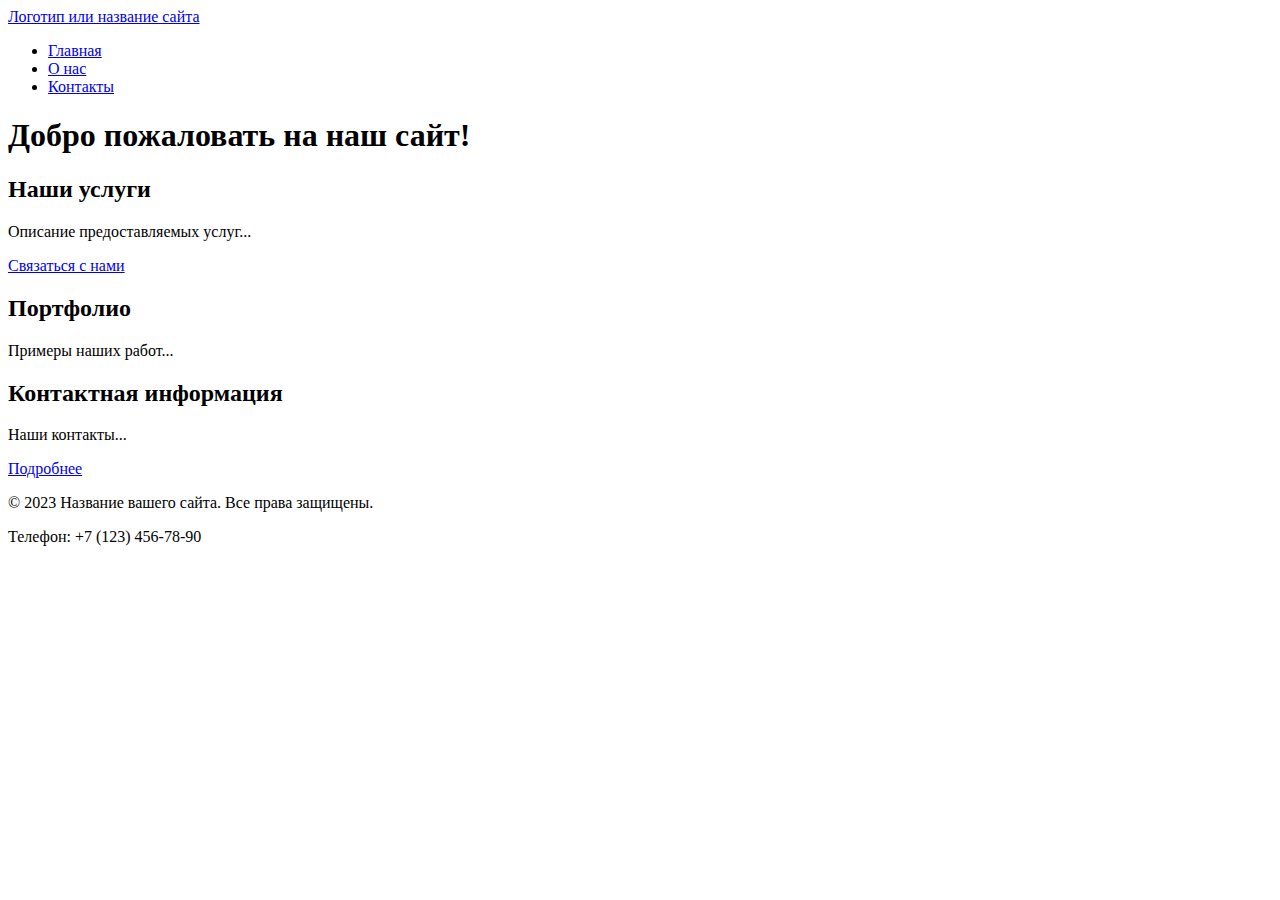
<file: index.html>
<!DOCTYPE html>
<html lang="ru">
<head>
    <meta charset="UTF-8">
    <meta name="viewport" content="width=device-width, initial-scale=1.0">
    <title>Главная - Название вашего сайта</title>
    <meta name="description" content="Краткое описание главной страницы вашего сайта">
    <link rel="icon" href="assets/favicon.ico" type="image/x-icon">
</head>
<body>
    <!-- Шапка сайта -->
    <header>
        <a href="/">Логотип или название сайта</a>
        <!-- Главное меню навигации -->
        <nav>
            <ul>
                <li><a href="index.html">Главная</a></li>
                <li><a href="about.html">О нас</a></li>
                <li><a href="contacts.html">Контакты</a></li>
            </ul>
        </nav>
    </header>

    <!-- Уникальное основное содержимое страницы -->
    <main>
        <h1>Добро пожаловать на наш сайт!</h1>

        <!-- Секция 1 с якорем -->
        <section id="services">
            <h2>Наши услуги</h2>
            <p>Описание предоставляемых услуг...</p>
            <a href="#contacts">Связаться с нами</a> <!-- Якорная ссылка внутри страницы -->
        </section>

        <!-- Секция 2 с якорем -->
        <section id="portfolio">
            <h2>Портфолио</h2>
            <p>Примеры наших работ...</p>
        </section>

        <!-- Секция 3 с якорем -->
        <section id="contacts">
            <h2>Контактная информация</h2>
            <p>Наши контакты...</p>
            <a href="contacts.html">Подробнее</a> <!-- Ссылка на отдельную страницу -->
        </section>
    </main>

    <!-- Подвал сайта -->
    <footer>
        <p>&copy; 2023 Название вашего сайта. Все права защищены.</p>
        <p>Телефон: +7 (123) 456-78-90</p>
    </footer>
</body>
</html>
</file>
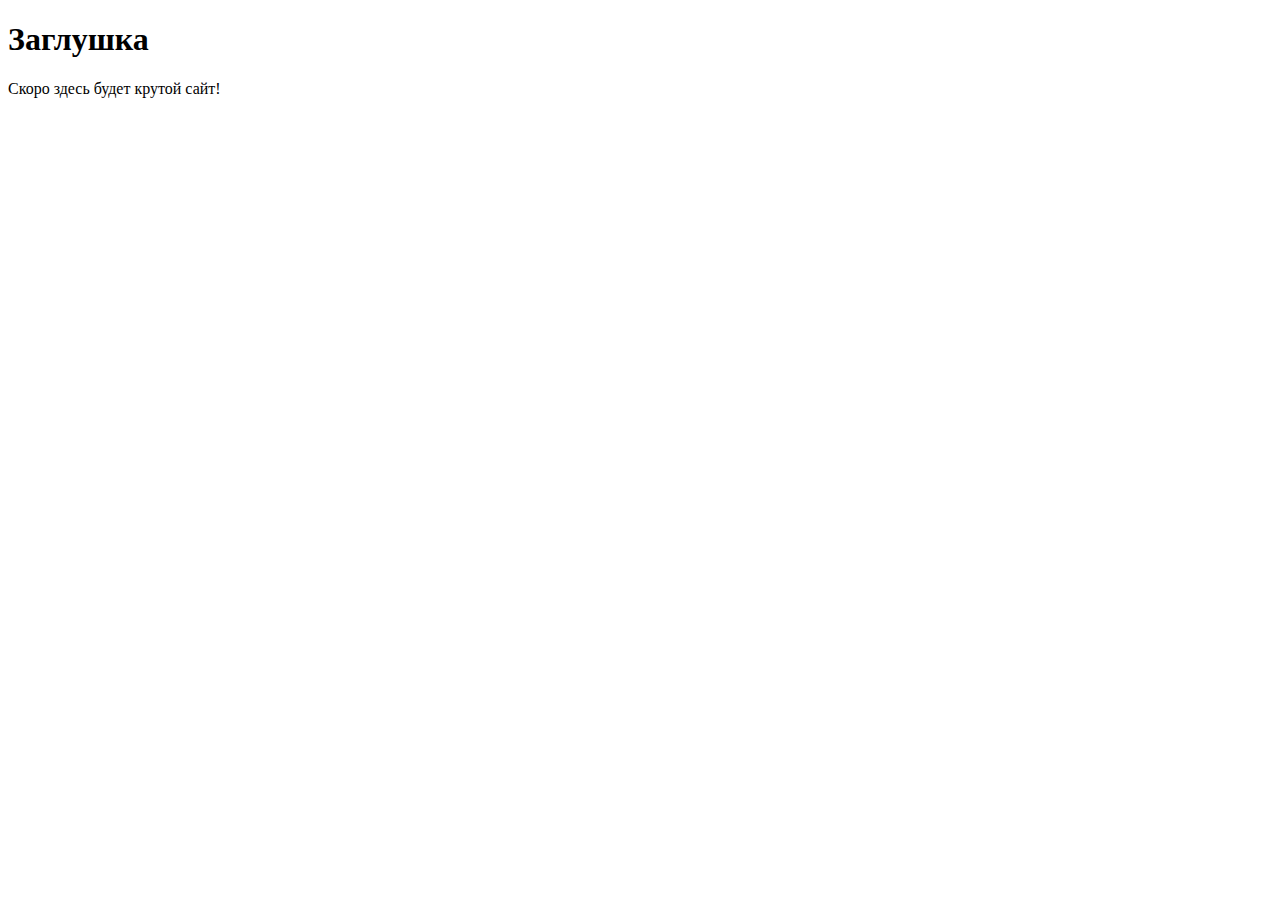
<file: src/index.html>
<!DOCTYPE html>
<html lang="ru">
<head>
    <meta charset="UTF-8">
    <!-- Важная мета-информация для корректного отображения на мобильных устройствах -->
    <meta name="viewport" content="width=device-width, initial-scale=1.0">
    <title>Мой первый проект</title>
    <!-- Подключение фавиконки -->
    <link rel="icon" href="../assets/favicon.ico" type="image/x-icon">
</head>
<body>
    <h1>Заглушка</h1>
    <p>Скоро здесь будет крутой сайт!</p>
</body>
</html>
</file>
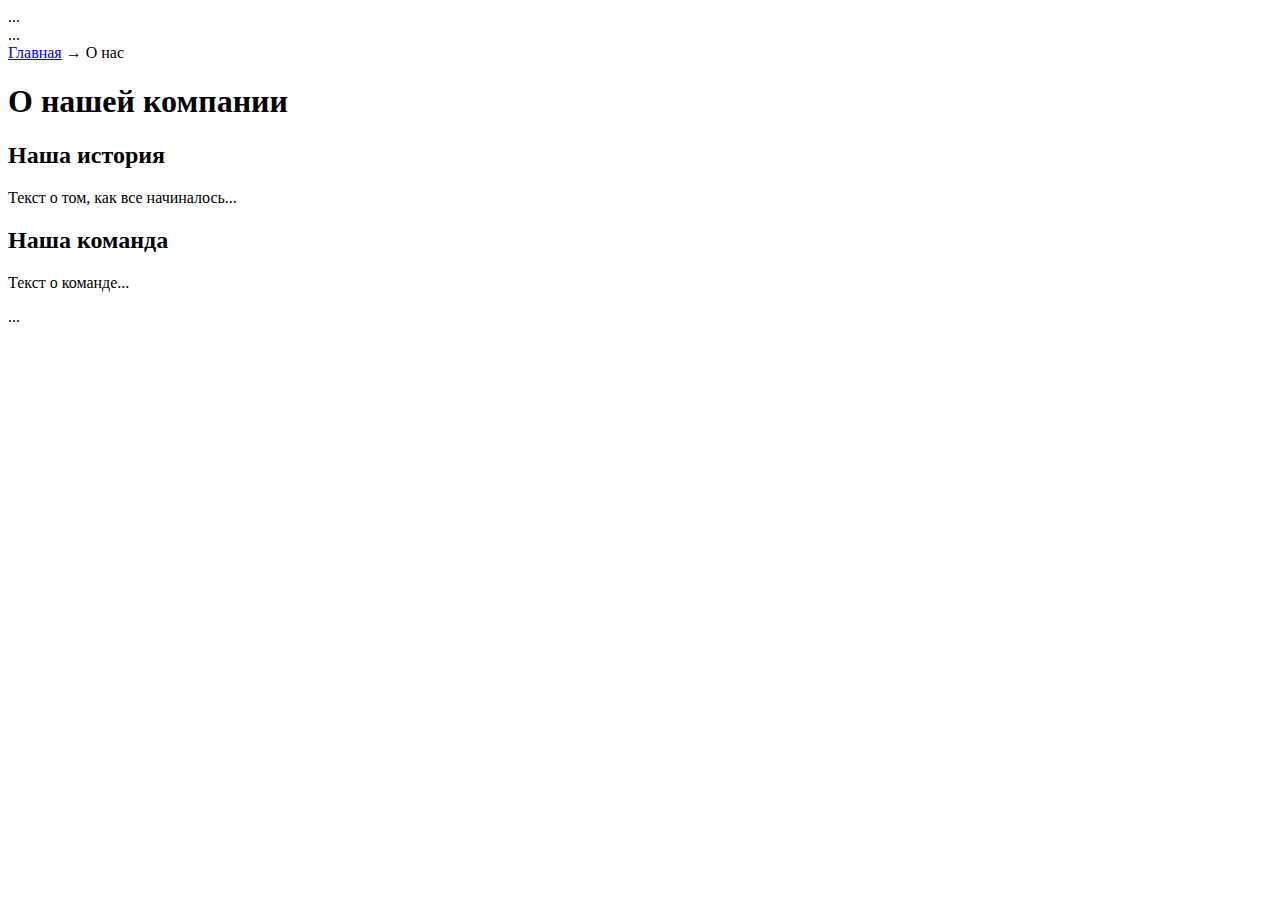
<file: about.html>
<!DOCTYPE html>
<html lang="ru">
<head>
    ... <!-- Скопируйте весь блок <head> из index.html -->
    <title>О нас - Название вашего сайта</title>
    <meta name="description" content="Узнайте больше о нашей компании и истории">
</head>
<body>
    <header>
        ... <!-- Скопируйте весь блок <header> из index.html -->
    </header>

    <main>
        <!-- Простые "хлебные крошки" -->
        <nav aria-label="Хлебные крошки">
            <a href="index.html">Главная</a> →
            <span>О нас</span>
        </nav>

        <h1>О нашей компании</h1>
        <section>
            <h2>Наша история</h2>
            <p>Текст о том, как все начиналось...</p>
        </section>
        <section>
            <h2>Наша команда</h2>
            <p>Текст о команде...</p>
        </section>
    </main>

    <footer>
        ... <!-- Скопируйте весь блок <footer> из index.html -->
    </footer>
</body>
</html>
</file>
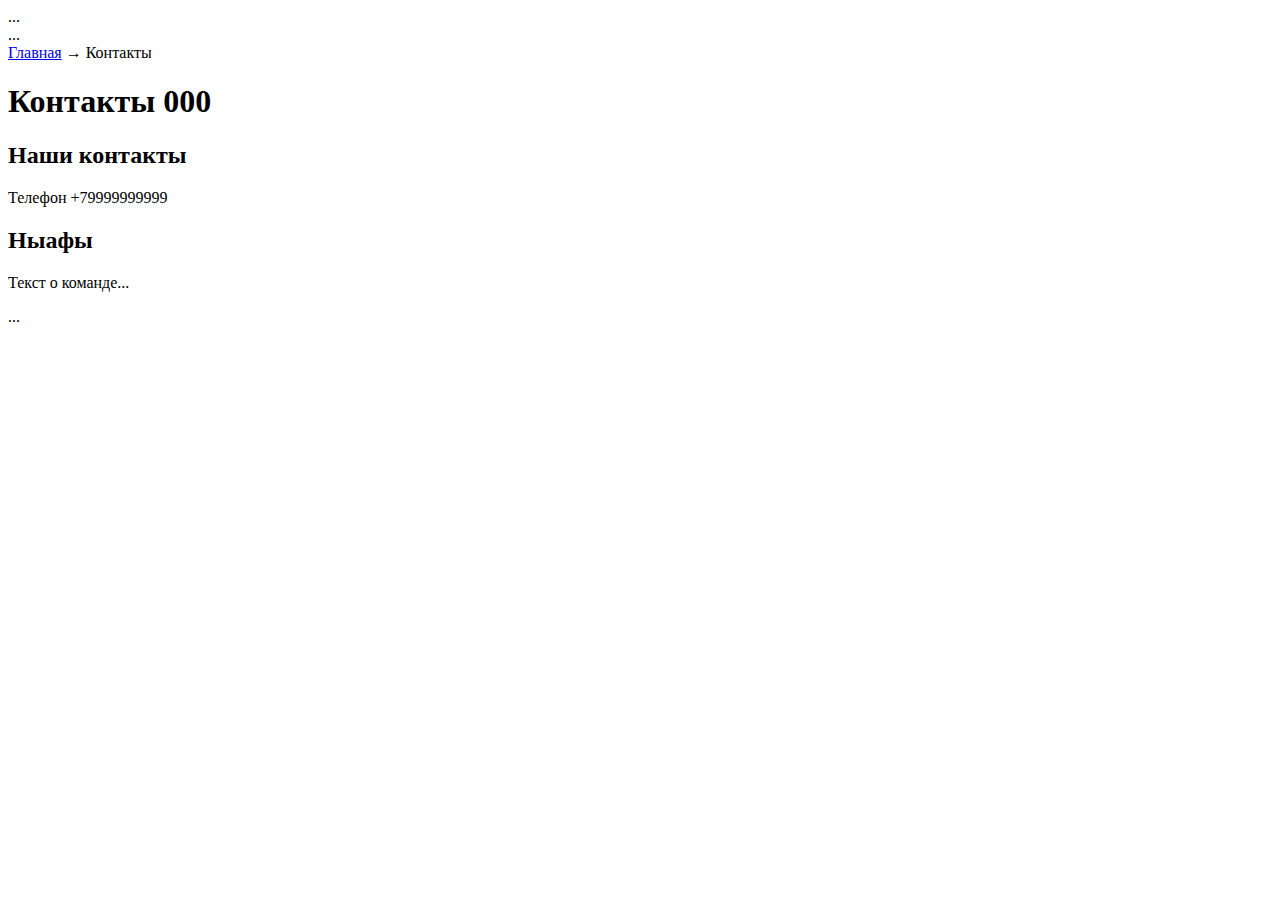
<file: contacts.html>
<!DOCTYPE html>
<html lang="ru">
<head>
    ... <!-- Скопируйте весь блок <head> из index.html -->
    <title>124124 - ооо</title>
    <meta name="description" content="Узнайте контакты">
</head>
<body>
    <header>
        ... <!-- Скопируйте весь блок <header> из index.html -->
    </header>

    <main>
        <!-- Простые "хлебные крошки" -->
        <nav aria-label="Хлебные крошки">
            <a href="index.html">Главная</a> →
            <span>Контакты</span>
        </nav>

        <h1>Контакты 000 </h1>
        <section>
            <h2>Наши контакты </h2>
            <p>Телефон +79999999999</p>
        </section>
        <section>
            <h2>Ныафы</h2>
            <p>Текст о команде...</p>
        </section>
    </main>

    <footer>
        ... <!-- Скопируйте весь блок <footer> из index.html -->
    </footer>
</body>
</html>
</file>
